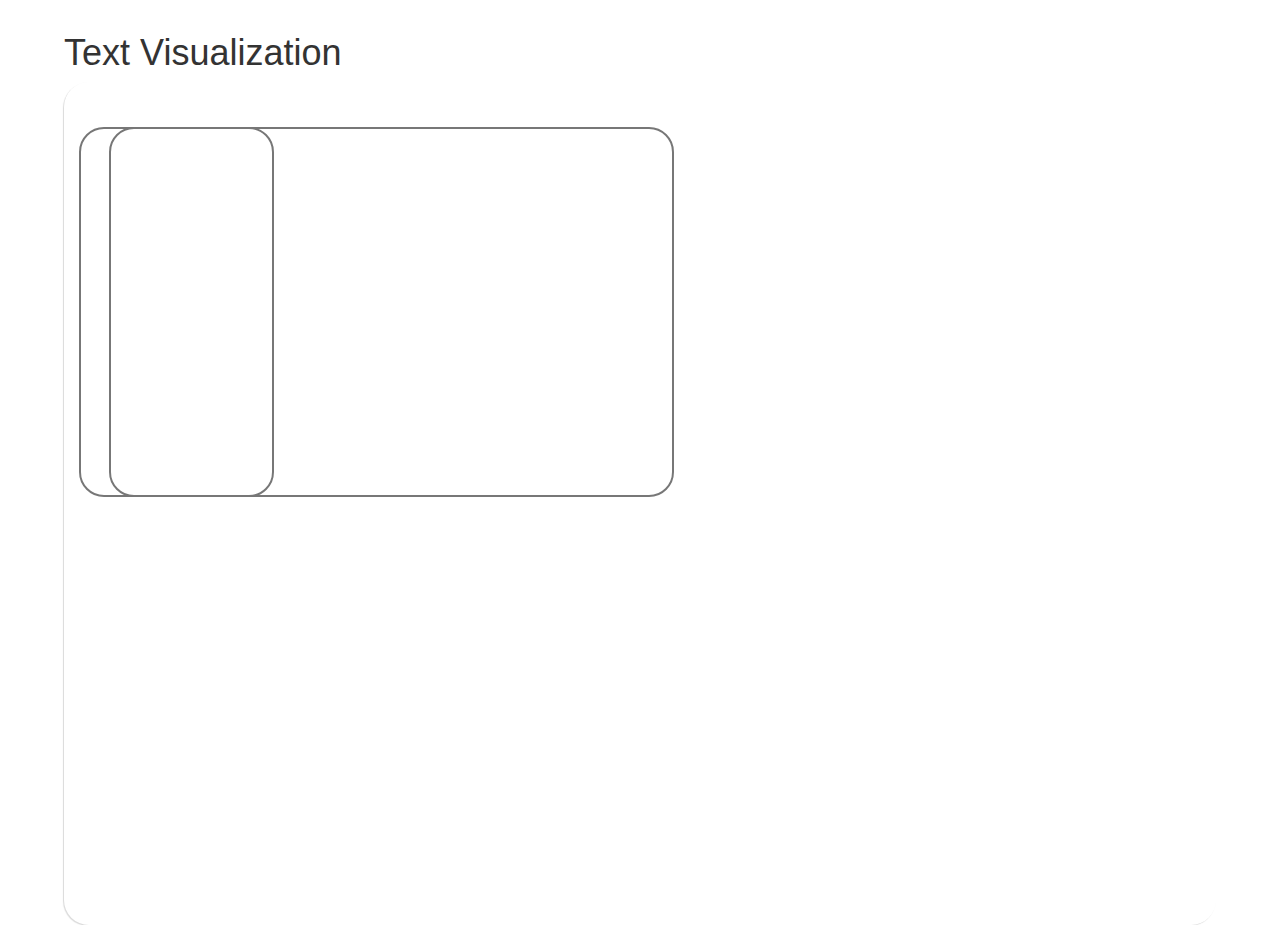
<file: docs/disease.html>
<meta charset="utf-8">
<head>
  <script src="https://ajax.googleapis.com/ajax/libs/jquery/1.12.4/jquery.min.js"></script>
  <script src="https://d3js.org/d3.v3.js"></script>

  <script src="https://maxcdn.bootstrapcdn.com/bootstrap/3.3.7/js/bootstrap.min.js"></script>
  <script src="js/hashtable.js"></script>
  <script src="js/d3cloud.js"></script>
  <script src="js/d3-tooltip.js"></script>
  <script src="js/terms-gen.js"></script>
  <script src="js/cmatrix.js"></script>
  <link rel="stylesheet" href="https://maxcdn.bootstrapcdn.com/bootstrap/3.3.7/css/bootstrap.min.css">
  <link rel="stylesheet" href="css/app.css">
  <script>
    $(document).ready(function () {
      $(document.getElementsByName("chartType")).on('click', function () {
        if (this.id == "overview") {
          $("#relationshipTerm").attr("disabled", true);
        } else {
          $("#relationshipTerm").attr("disabled", false);
        }
      });
    });
  </script>
  <link rel="stylesheet" type="text/css" href="style.css">
  <title>Text Visualization</title>
</head>

<body>
<h1>Text Visualization</h1>
<div id="visualizations">
  <div id="options">
    <div id="bottomOptions">

    </div>
  </div>
  <div id="left">

    <div id="tagCloud" class="active">
    </div>
    <div id="relationshipChart" class="inactive">
    </div>
  </div>
  <div id="timeline">
  </div>
</div>
</body>

<script>
  var source = "wn";
  var topTermsCount = 50;

  // stream graph variables declared globally to keep the scope for update
  var stack;
  var startDate;
  var endDate;
  var area;
  var line;
  var layers;
  var timeline;
  var defs;
  var timelineX
  var timelineY;
  var xAxis, yAxis;
  var catcolors = [];
  var streamColor = d3.scale.category20();
  // Method for creating stack layout.
  stack = d3.layout.stack().offset("silhouette")
          .values(function (d) {
            return d.monthfreq;
          })
          .x(function (d) {
            return d.month;
          })
          .y(function (d) {
            return d.freq;
          });

  //Mouse click delay variables
  var DELAY = 300, clicks = 0, timer = null;
  //Global Variable to hold the data
  var allTermsMap;
  var allTermsArray = [];
  var wnallTermsMap;
  var wnallTermsArray = [];
  var hpallTermsMap;
  var hpallTermsArray = [];

  // An array of dates in which all frequencies are zero. Used to hide a term
  // in the streamgraph (as opposed to completely deleting it).
  var zeroSeries = [{freq: 0, month: endDate}];
  zeroSeries = fillData(zeroSeries, startDate, endDate);

  //cloud svg width and height
  var cloudWidth = $("#tagCloud").width();
  var cloudHeight = $("#tagCloud").height();
  var svg = d3.select("#tagCloud").append("svg")
          .attr("width", cloudWidth)
          .attr("height", cloudHeight)
          .append("g")
          .attr("transform", "translate(" + cloudWidth / 2 + "," + cloudHeight / 2 + ")");

  /* Initialize tooltip */
  var wordTip = d3.tip()
          .attr('class', 'd3-tip')
          .offset([-10, 0])
          .html(function (d) {
            return "<strong>" + d.text + " :" + d.frequency + "</strong>";
          });
  svg.call(wordTip);
  var cloudmessages = svg.append("p")
          .attr("class", "messages")
          .attr("transform", "translate(10, 10)")
          .html("Updating...");
  var parse = d3.time.format("%Y %m %d %H");
  var start = parse.parse("2017 01 01 00");
  var end = parse.parse("2017 02 01 00");
  var topTerms;
  var wnrawdata = [];
  var hprawdata = [];
  var myWordCloud;
  var fill = d3.scale.category20();
  var personcolor = [];
  var misccolor = [];
  var orgcolor = [];
  var locationcolor = [];
  var color1 = d3.hsl("#cdf6d2");
  var brush;
  var sizeScale = d3.scale.linear()
          .range([5, 80]);
  $(document).ready(function () {
    var termsData;
    //Create a new instance of the word cloud visualisation.
    myWordCloud = wordCloud('#tagCloud');
//    loadData("data/wikinews.tsv", "wn")
      loadData("data/diseaseData.csv", "wn")
//      loadData("data/huffington.tsv", "wn")
//      loadData("data/americablog.tsv", "wn")
  });

  function loadData(filename, source) {
    var localallTermsArray = [];
    var localallTermsMap;
    var data = preProcessData();
    data.startProcess(filename, function (data) {
      cloudmessages.attr("opacity", 1);
      localallTermsMap = data;
      var monthly = [];
      var currmonth;
      for (var term in data) {
        monthly = []
        var entry = {};
        entry.term = term;
        entry.values = {};
        for (var val in data[term]) {
          if (val == "frequency") {
            entry.values.frequency = data[term][val];
          }
          else if (val == "category") {
            entry.values.category = data[term][val];
          }
          else {
            currmonth = parse.parse(val);
            monthly.push({
              "month": currmonth,
              "freq": data[term][val].freq,
              "blogs": data[term][val].blogs
            })
          }
        }
        entry.values.monthfreq = monthly;


        localallTermsArray.push(entry)
      }

      if (source == "wn") {
        wnallTermsArray = localallTermsArray;
        wnallTermsMap = localallTermsMap;
        allTermsArray = wnallTermsArray;
        allTermsMap = wnallTermsMap
        topTerms = getTopTerms(allTermsArray);
        showNewWords(myWordCloud, topTerms);
        //Set stream graph, topterms.monthfreq contains monthly frequency
        setStreamGraph();
      }
      else {
        hpallTermsArray = localallTermsArray;
        hpallTermsMap = localallTermsMap;
        allTermsArray = hpallTermsArray;
        allTermsMap = hpallTermsMap
        topTerms = getTopTerms(allTermsArray);
        showNewWords(myWordCloud, topTerms);
        updateStreamGraph(topTerms,false)
        //Set stream graph, topterms.monthfreq contains monthly frequency

      }
      cloudmessages.attr("opacity", 0);

    });
  }

  //getTopTerms based on start and end dates
  function getTopTerms(allTermsArray) {
    var monthlyData = [];
    var currmonth;
    var blogs = [];
    var monthfreq = [];
// console.log(allTermsArray);
    allTermsArray.forEach(function (d, i) {
      var months = d.values.monthfreq;
      var freq = 0;
      blogs = [];
      monthfreq = [];
      for (var i = 0; i < months.length; i++) {
        currmonth = months[i].month;
        if (currmonth >= start && currmonth <= end) {
          freq = freq + months[i].freq;

          months[i].blogs.forEach(function (b) {
            blogs.push(b);

          })
          monthfreq.push(months[i]);
        }
      }
      if (freq > 0)

        monthlyData.push({
          "term": d.term,
          "freq": freq,
          "blogs": blogs,
          "monthfreq": monthfreq,
          "category": d.values.category
        });
    });

    monthlyData.sort(function (a, b) {
      return b.freq - a.freq;
    })
    //
    //get top 50 terms
    topTerms = monthlyData.slice(0, topTermsCount)
    //sort by month
    topTerms.forEach(function (currterm) {
      currterm.monthfreq.sort(function (a, b) {
        return a.month - b.month;
      })
    })

    topTerms.sort(function (a, b) {
      if (a.category == b.category) {
        return (a.freq < b.freq) ? -1 : (a.freq > b.freq) ? 1 : 0;
      }
      else {
        return (a.category < b.category) ? -1 : 1;
      }
    });

    personcolor = [];
    locationcolor = [];
    misccolor = [];
    orgcolor = [];
    var personcount = 0;
    var locationcount = 0;
    var misccount = 0;
    var orgcount = 0;
    for (var i = 0; i < topTerms.length; i++) {
      var cat = topTerms[i].category;
      if (cat == "Person")
        personcount++
      else if (cat == "Location")
        locationcount++
      else if (cat == "Misc")
        misccount++
      else if (cat == "Organization")
        orgcount++
    }
    var currpersinc = 0.1;
    var currlocinc = 0.1;
    var currmiscinc = 0.1;
    var currorginc = 0.1;
    var colorP = d3.hsl("#d62728");
    var colorM = d3.hsl("#ff7f0e");
    var colorO = d3.hsl("#1f77b4");
    var colorL = d3.hsl("#008400");
    var persinc = 1 / personcount;
    var locinc = 1 / locationcount;
    var miscinc = 1 / misccount;
    var orginc = 1 / orgcount;
    for (var i = 0; i < topTerms.length; i++) {
      var cat = topTerms[i].category;
      if (cat == "Person") {
        currpersinc = currpersinc + persinc;
        personcolor[topTerms[i].term] = colorP.darker(currpersinc)
      }
      else if (cat == "Location") {
        currlocinc = currlocinc + locinc;
        locationcolor[topTerms[i].term] = colorL.darker(currlocinc)
      }
      if (cat == "Misc") {
        currmiscinc = currmiscinc + miscinc;
        misccolor[topTerms[i].term] = colorM.darker(currmiscinc)
      }
      if (cat == "Organization") {
        currorginc = currorginc + orginc;
        orgcolor[topTerms[i].term] = colorO.darker(currorginc)
      }
    }
    catcolors = [];
    for (var term in orgcolor) {
      catcolors[term] = orgcolor[term];
    }
    for (var term in locationcolor) {
      catcolors[term] = locationcolor[term];
    }
    for (var term in misccolor) {
      catcolors[term] = misccolor[term];
    }
    for (var term in personcolor) {
      catcolors[term] = personcolor[term];
    }

     console.log(topTerms);
     // debugger;
    return topTerms;
  }


  function getTopTerms_particularTerm(inputterm) {
    var localallTermsArray = [];
    var allTerms = new Object();
    d3.tsv("data/wikinews.tsv", function (data) {
      rawdata = data;
      var blogs = []
      for (var v in wnallTermsMap[inputterm]) {
        if (v == "category" || v == "frequency")
          continue;
        wnallTermsMap[inputterm][v].blogs.forEach(function (d) {
          blogs.push(d);
        })
      }

      var lines = 0;
      blogs.forEach(function (blognumber) {
        ++lines;
        var time = rawdata[blognumber - 1].time;
        var month = rawdata[blognumber - 1].time.substring(0, 4) + " " + rawdata[blognumber - 1].time.substring(5, 7);
        var words = rawdata[blognumber - 1].person.split("|")

        words.forEach(function (d) {

          if (d != "") {
            //allTerms consideration.
            if (allTerms[d]) {
              var freq = allTerms[d].frequency;
              allTerms[d].frequency = freq + 1;
              if (allTerms[d][month]) {
                allTerms[d][month].freq = allTerms[d][month].freq + 1;
                allTerms[d][month].blogs.push(lines);
              }
              else {
                allTerms[d][month] = new Object();
                allTerms[d][month].freq = 1;
                allTerms[d][month].blogs = [];
                allTerms[d][month].blogs.push(lines);

              }
            }
            else {
              allTerms[d] = new Object();
              allTerms[d].frequency = 1;
              allTerms[d].category = "Person";
              if (allTerms[d][month]) {
                allTerms[d][month].freq = allTerms[d][month].freq + 1;
                allTerms[d][month].blogs.push(lines);
              }
              else {
                allTerms[d][month] = new Object();
                allTerms[d][month].freq = 1;
                allTerms[d][month].blogs = [];
                allTerms[d][month].blogs.push(lines);

              }

            }

          }

        })

        words = rawdata[blognumber - 1].location.split("|")

        words.forEach(function (d) {

          if (d != "") {
            //allTerms consideration.
            if (allTerms[d]) {
              var freq = allTerms[d].frequency;
              allTerms[d].frequency = freq + 1;
              if (allTerms[d][month]) {
                allTerms[d][month].freq = allTerms[d][month].freq + 1;
                allTerms[d][month].blogs.push(lines);
              }
              else {
                allTerms[d][month] = new Object();
                allTerms[d][month].freq = 1;
                allTerms[d][month].blogs = [];
                allTerms[d][month].blogs.push(lines);

              }
            }
            else {
              allTerms[d] = new Object();
              allTerms[d].frequency = 1;
              allTerms[d].category = "Location";
              if (allTerms[d][month]) {
                allTerms[d][month].freq = allTerms[d][month].freq + 1;
                allTerms[d][month].blogs.push(lines);
              }
              else {
                allTerms[d][month] = new Object();
                allTerms[d][month].freq = 1;
                allTerms[d][month].blogs = [];
                allTerms[d][month].blogs.push(lines);

              }

            }

          }

        })

        words = rawdata[blognumber - 1].organization.split("|")
        words.forEach(function (d) {

          if (d != "") {
            //allTerms consideration.
            if (allTerms[d]) {
              var freq = allTerms[d].frequency;
              allTerms[d].frequency = freq + 1;
              if (allTerms[d][month]) {
                allTerms[d][month].freq = allTerms[d][month].freq + 1;
                allTerms[d][month].blogs.push(lines);
              }
              else {
                allTerms[d][month] = new Object();
                allTerms[d][month].freq = 1;
                allTerms[d][month].blogs = [];
                allTerms[d][month].blogs.push(lines);

              }
            }
            else {
              allTerms[d] = new Object();
              allTerms[d].frequency = 1;
              allTerms[d].category = "Organization";
              if (allTerms[d][month]) {
                allTerms[d][month].freq = allTerms[d][month].freq + 1;
                allTerms[d][month].blogs.push(lines);
              }
              else {
                allTerms[d][month] = new Object();
                allTerms[d][month].freq = 1;
                allTerms[d][month].blogs = [];
                allTerms[d][month].blogs.push(lines);

              }

            }

          }

        })

        words = rawdata[blognumber - 1].miscellaneous.split("|")

        words.forEach(function (d) {

          if (d != "") {
            //allTerms consideration.
            if (allTerms[d]) {
              var freq = allTerms[d].frequency;
              allTerms[d].frequency = freq + 1;
              if (allTerms[d][month]) {
                allTerms[d][month].freq = allTerms[d][month].freq + 1;
                allTerms[d][month].blogs.push(lines);
              }
              else {
                allTerms[d][month] = new Object();
                allTerms[d][month].freq = 1;
                allTerms[d][month].blogs = [];
                allTerms[d][month].blogs.push(lines);

              }
            }
            else {
              allTerms[d] = new Object();
              allTerms[d].frequency = 1;
              allTerms[d].category = "Misc";
              if (allTerms[d][month]) {
                allTerms[d][month].freq = allTerms[d][month].freq + 1;
                allTerms[d][month].blogs.push(lines);
              }
              else {
                allTerms[d][month] = new Object();
                allTerms[d][month].freq = 1;
                allTerms[d][month].blogs = [];
                allTerms[d][month].blogs.push(lines);

              }

            }

          }

        })
      })
      var monthly = [];
      var currmonth;
      for (var term in allTerms) {
        monthly = []
        var entry = {};
        entry.term = term;
        entry.values = {};
        for (var val in allTerms[term]) {
          if (val == "frequency") {
            entry.values.frequency = allTerms[term][val];
          }
          else if (val == "category") {
            entry.values.category = allTerms[term][val];
          }
          else {
            currmonth = parse.parse(val);
            monthly.push({
              "month": currmonth,
              "freq": allTerms[term][val].freq,
              "blogs": allTerms[term][val].blogs
            })
          }
        }
        entry.values.monthfreq = monthly;


        localallTermsArray.push(entry)
      }

      topTerms = getTopTerms(localallTermsArray);
      stack = stack.offset("silhouette");
      updateStreamGraph(topTerms, true);
      plotRelations()
    })
    // return relatedwordsArray;

  }
  function minDate(data) {
    return d3.min(data, function (d) {
      var localMin = d3.min(d.monthfreq, function (d) {
        return d.month;
      });
      return localMin;
    });
  }

  function maxDate(data) {
    return d3.max(data, function (d) {
      var localMax = d3.max(d.monthfreq, function (d) {
        return d.month;
      });
      return localMax;
    });
  }

  function showNewWords(vis, words) {


    vis.update(words)
  }

  // Encapsulate the word cloud functionality
  function wordCloud(selector) {

    //Draw the word cloud
    function draw(words) {
      console.log(words);
       words.sort(function(a, b) {
      return a.frequency -b.frequency;
    });
      var cloud = svg.selectAll("g text")
              .data(words, function (d) {
                return d.text;
              })

      //Entering words
      cloud.enter().append("text")
              .style("font-size", function (d) {
                return d.size + "px";
              })
              .style("font-family", "Impact")
              .style("fill", function (d, i) {
                 return streamColor(i);
              })
              .style("cursor", "pointer")
              .style("pointer-events", "all")
              .attr("text-anchor", "middle")
              .attr("transform", function (d) {
                return "translate(" + [d.x, d.y] + ")rotate(" + d.rotate + ")";
              })
              .attr("class", "cloud-terms")
              .text(function (d) {
                return d.text;
              })
              .on("mousemove", function (d) {
                //  d3.select(this).attr("opacity", "0.6");
                wordTip.show(d, this);
                highlightLayer({term: d.text});
              })
              .on("mouseout", function (d) {
                d3.select(this).attr("opacity", "1");
                wordTip.hide();
                unhighlightLayer();
              })
              //handle single and double clicks
              .on("click", function (d) {
                clicks++;  //count clicks to know the double click
                if (clicks === 1) {
                  timer = setTimeout(function () {
                    //perform single-click action
                    //Click Logic goes here
                    svg.selectAll(".cloud-terms")
                            .style("fill", function (d1, i) {
                              if (d.text == d1.text)
                                d1.active = !d1.active;
                              if (d1.active == undefined || d1.active == false)
                                return "grey";
                              else
                                return catcolors[d1.text];
                            })

                    stack = stack.offset("wiggle");

                    var startDate = minDate(topTerms);

                    var endDate = maxDate(topTerms);

                    // Hide/show the corresponding layer in the timeline.
                    topTerms.forEach(function (d1) {
                      if (d1.tempValues == undefined) {
                        d1.tempValues = d1.monthfreq;
                      }
                      if (d1.term == d.text) {
                        // If this element is the one that needs to be changed.
                        if (d.active == false) {
                          d1.monthfreq = fillData([{freq: 0, month: startDate}], endDate, startDate);
                        } else {
                          d1.monthfreq = d1.tempValues;
                        }
                      }
                    });

                    updateStreamGraph(topTerms, true);

                    clicks = 0;             //after action performed, reset counter

                  }, DELAY);

                } else {
                  clearTimeout(timer);    //prevent single-click action
                  //perform double-click action
                  svg.selectAll(".cloud-terms")

                          .style("fill", function (d1, i) {
                            d1.active = false;
                            if (d.text == d1.text) {
                              d1.active = true;
                              return catcolors[d1.text];
                            }

                            else
                              return "grey";
                          })

                  stack = stack.offset("silhouette");

                  var startDate = minDate(topTerms);

                  var endDate = maxDate(topTerms);

                  // Hide/show the corresponding layer in the timeline.
                  topTerms.forEach(function (d1) {
                    if (d1.tempValues == undefined) {
                      d1.tempValues = d1.monthfreq;
                    }
                    if (d1.term != d.text) {
                      d1.monthfreq = fillData([{freq: 0, month: minDate}], endDate, startDate);
                    } else {
                      d1.monthfreq = d1.tempValues;
                    }
                  });

                  updateStreamGraph(topTerms, true);

                  clicks = 0;             //after action performed, reset counter
                }

              })

      //Entering and existing words
      cloud.transition()
              .duration(100)
              .style("font-size", function (d) {
                return d.size + "px";
              })
              .attr("transform", function (d) {
                return "translate(" + [d.x, d.y] + ")rotate(" + d.rotate + ")";
              })
              .style("fill-opacity", 1);

      //Exiting words
      cloud.exit()
              .transition()
              .duration(100)
              .style('fill-opacity', 1e-6)
              .attr('font-size', 1)
              .remove();

    }


    return {
      update: function (words) {
        var newHighRange;
        if ($("#tagCloud").width() > 430)
          newHighRange = 80;
        else
          newHighRange = 60;
        sizeScale.domain([d3.min(words, function (d) {
          return d.freq
        }), d3.max(words, function (d) {
          return d.freq
        })])

        var newLowRange = Math.floor((newHighRange) / words.length) + 9;
        sizeScale.range([newLowRange, newHighRange]);


        d3.layout.cloud().size([cloudWidth, cloudHeight])
                .timeInterval(Infinity)
                .words(words.map(function (d) {
                  return {text: d.term, size: sizeScale(d.freq), frequency: d.freq, active: true, category: d.category};
                }))
                .padding(3)
                .rotate(function () {
                  return ~~(Math.random() * 2) * 90;
                })
                .font("Impact")
                .fontSize(function (d) {
                  return d.size
                })
                .on("end", draw)
                .start();
      }
    }
  }

  function updateData() {
    if ($("#wiki").is(":checked")) {
      setSource("wiki");
    } else {
      setSource("wiki");
    }
    topTermsCount = $('#texttermscount').val();
    start = parse.parse($('#fromYear').val() + " " + $('#fromMonth').val());
    end = parse.parse($('#toYear').val() + " " + $('#toMonth').val());
    if (source == "hp" && hpallTermsArray.length == 0) {


      loadData("data/huffington.tsv", "hp");
      cloudmessages.attr("opacity", 0);
    }
    else {


      if ($("#relationships").is(":checked") && $("#relationshipTerm").val() != "") {
        getTopTerms_particularTerm($("#relationshipTerm").val());
        $("#tagCloud").removeClass("active").addClass("inactive");
        $("#relationshipChart").addClass("active").removeClass("inactive");

      }
      else {
        $("#tagCloud").addClass("loading");
        setTimeout(function () {


          updateVisualization();
          svg.selectAll(".cloud-terms").style("fill", function (d, i) {
            return getColor(d.category, d.text);
          })
          $("#tagCloud").removeClass("loading");
        }, 0);

        // If relationships are chosen, hide tag cloud and show relationships.
        // If not, then hide relationships and show tag cloud.

      }

      // If relationships are chosen, hide tag cloud and show relationships.
      // If not, then hide relationships and show tag cloud.


    }
  }

  function brushend() {
    start = brush.extent()[0];
    end = brush.extent()[1];

    $("#tagCloud").addClass("loading");
    setTimeout(function () {
      updateVisualization();
      svg.selectAll(".cloud-terms").style("fill", function (d, i) {

        return catcolors[d.term];

      })
      $("#tagCloud").removeClass("loading");
    }, 0);

  }

  function updateVisualization() {

    $("#range").text(start.getMonth() + " " + start.getFullYear() + " TO " + end.getMonth() + " " + end.getFullYear());
    topTerms = getTopTerms(allTermsArray);
    showNewWords(myWordCloud, topTerms);
    //update stream graph, topterms.monthfreq contains monthly frequency
    updateStreamGraph(topTerms, false);
    if ($("#relationships").is(":checked")) {
      $("#tagCloud").removeClass("active").addClass("inactive");
      $("#relationshipChart").addClass("active").removeClass("inactive");
      plotRelations()
    } else {
      $("#tagCloud").addClass("active").removeClass("inactive");
      $("#relationshipChart").removeClass("active").addClass("inactive");
    }
  }

  function setStreamGraph() {
    // TODO(manorepo): Remove below comment.
    // stream code change - Moved the sub functions out of this function to make available for update.

    startDate = maxDate(topTerms);

    endDate = minDate(topTerms);

    topTerms.forEach(function (d) {
      d.monthfreq = fillData(d.monthfreq, startDate, endDate);
    });

    zeroSeries = [{freq: 0, month: endDate}];
    zeroSeries = fillData(zeroSeries, startDate, endDate);

    // Define dimensions.
    var margin = {top: 20, right: 0, bottom: 30, left: 40};
    var svgWidth = $("#timeline").width();
    var svgHeight = $("#timeline").height();
    var width = svgWidth * 0.98 - margin.left - margin.right;
    var height = svgHeight - margin.bottom - margin.top;

    // Define scales.
    timelineX = d3.time.scale()
            .range([0, width]);

    timelineY = d3.scale.linear()
            .range([height, 0]);

    // Define axes.
    xAxis = d3.svg.axis()
            .scale(timelineX)
            .orient("bottom")
            .ticks(20)
            .tickFormat(d3.time.format("%b %d"));

    yAxis = d3.svg.axis()
            .scale(timelineY)
            .orient("left")
            .ticks(7);

    // Define stacked areas and lines that separate the areas.
    area = d3.svg.area()
            .interpolate("cardinal")
            .x(function (d) {
              return timelineX(d.month);
            })
            .y0(function (d) {
                return timelineY(d.y0);
            })
            .y1(function (d) {
              return timelineY(d.y0+ d.y);
            });

    line = d3.svg.line()
            .interpolate("cardinal")
            .x(function (d) {
               // console.log(d.month)
              return timelineX(d.month);
            })
            .y(function (d) {
              return timelineY(d.y0);
            });

    // TODO: Sort topTerms by category.
    topTerms.sort(function(a, b) {
      return parseFloat(a.freq) - parseFloat(b.freq);
    });

    layers = stack(topTerms);

    timelineX.domain([endDate, startDate]);
    timelineY.domain([0, d3.max(layers, function (d) {
      var localMax = d3.max(d.monthfreq, function (d) {
        return d.y0 + d.y;
      });
      return localMax;
    })]);

    timeline = d3.select("#timeline").append("svg")
            .attr("width", svgWidth)
            .attr("height", svgHeight)
            .append("g")
            .attr("transform", "translate(" + margin.left + "," + margin.top + ")");

    // Define a clip path to prevent the graph from going out of its region on zoom.
    defs = timeline.append("defs");
    defs.append("clipPath")
            .attr("id", "sideClip")
            .append("rect")
            .attr("transform", "translate(0,-" + margin.top + ")")
            .attr("width", width)
            .attr("height", height + margin.top);

    // Stacked layers.
    timeline.selectAll(".layer")
            .data(layers)
            .enter().append("path")
            .attr("clip-path", "url(#sideClip)")
            .attr("class", "layer")
            .call(updateLayer)
            .on("mouseover", function (d) {
              highlightLayer(d);
              highlightWord(d);
            })
            .on("mouseout", function () {
              unhighlightLayer();
              unHighlightWord();
            });

    // Lines separating stacked layers.
    timeline.selectAll(".layerLine")
            .data(layers)
            .enter().append("path")
            .attr("clip-path", "url(#sideClip)")
            .attr("class", "layerLine")
            .call(updateLayerLine);

    // Add axes.
    timeline.append("g")
            .attr("class", "x axis")
            .attr("transform", "translate(0," + height + ")")
            .call(xAxis);

    timeline.append("g")
            .attr("class", "y axis")
            .call(yAxis);
    timeline.append("text")
        .attr("transform","rotate(-90)")
        .attr("y",0 - margin.left-4)
        .attr("x",0 - (height / 2))
        .attr("dy","1em")
        .style("text-anchor","middle")
        .text("frequency");
    timeline.append("text")
        .attr("transform", "translate(" + (width / 2) + " ," + (height+margin.bottom) + ")")
        .style("text-anchor", "middle")
        .text("Date")
        .attr("class", "axis-label")

    // Create legend.
    var legend = timeline.append("g")
        .attr("transform", "translate(" + (width - 100) + "," + (-margin.top + 2) + ")")
        .style("fill", "rgb(255, 142, 44)");

    var categoryColors = [
      { category: "Person", color: "#d62728" },
        { category: "Location", color: "rgb(44, 160, 44)" },
      { category: "Organization", color: "#1f77b4" },
      { category: "Miscellaneous", color: "#ff7f0e" }
    ];



  }

  // Fills in missing dates in 'data'. 'data' must be non-empty.
  // Assumes that 'data' is sorted by date in chronological order.
  function fillData(data, endDate, startDate) {
    var d = [],
            len = data.length,
            now = new Date(startDate),
            last = new Date(endDate),
            iterator = 0,
            y;

    while (now <= last) {
      y = 0;
      try {
        // stream code change - changed logic as the data has months in ascending order
        if (iterator < len && now.getTime() == new Date(data[iterator].month).getTime()) {
          y = data[iterator].freq;
          ++iterator;
        }
      }
      catch (exc) {
        console.log(iterator);
        debugger;
      }
      d.push({"month": new Date(now), "freq": y});
       now["setHours"](now.getHours() + 1);
    }

    return d;
  }

  function updateStreamGraph(topTerms, hasTransition) {
    startDate = maxDate(topTerms);

    endDate = minDate(topTerms);

    topTerms.forEach(function (d) {
      d.monthfreq = fillData(d.monthfreq, startDate, endDate);
    });

    layers = stack(topTerms);
    stack = stack.offset("wiggle");
    
    timelineX.domain([endDate, startDate]);
    timelineY.domain([0, d3.max(layers, function (d) {
      var localMax = d3.max(d.monthfreq, function (d) {
        return d.y0 + d.y;
      });
      return localMax;
    })]);

    // Stacked layers.
    var stackLayers = timeline.selectAll(".layer")
            .data(layers);
    stackLayers.enter().append("path")
            .attr("clip-path", "url(#sideClip)")
            .attr("class", "layer")
            .call(updateLayer)
            .on("mouseover", function (d) {
              highlightLayer(d);
              highlightWord(d);
            })
            .on("mouseout", function () {
              unhighlightLayer();
              unHighlightWord();
            });

    // Lines separating stacked layers.
    var layerLines = timeline.selectAll(".layerLine")
            .data(layers);
    layerLines.enter().append("path")
            .attr("clip-path", "url(#sideClip)")
            .attr("class", "layerLine")
            .call(updateLayerLine);

    if (hasTransition) {
      timeline.selectAll(".layer")
              .transition()
              .call(updateLayer);

      timeline.selectAll(".layerLine")
              .transition()
              .call(updateLayerLine);
    } else {
      timeline.selectAll(".layer")
              .call(updateLayer);

      timeline.selectAll(".layerLine")
              .call(updateLayerLine);
    }

    // Remove layers that should no longer be there.
    stackLayers.exit().remove();
    layerLines.exit().remove();

    // Add axes.

    timeline.select(".x.axis")
            .call(xAxis);

    timeline.select(".y.axis")
            .call(yAxis);

  }

  // Updates the stacked layers with their current data.
  function updateLayer() {
    this.attr("d", function (d) {
      return area(d.monthfreq);
    })
            .style("fill", function (d, i) {
              return streamColor(i);
            });
  }

  // Updates the lines with their current data.
  function updateLayerLine() {
    this.attr("d", function (d) {
      return line(d.monthfreq);
    });
  }

  function highlightLayer(d) {
    timeline.selectAll(".layer")
            .attr("opacity", function (d1) {
              if (d.term == d1.term) {
                return "1";
              } else {
                return "0.2";
              }
            });
    timeline.selectAll(".layerLine")
            .attr("opacity", function (d1) {
              if (d.term == d1.term) {
                return "1";
              } else {
                return "0.2";
              }
            });
  }

  function highlightWord(d) {
    var cloudText = svg.selectAll("g text")
            .each(function (d1) {
              var currentText = d3.select(this);
              if (d1.text == d.term) {
                wordTip.show(d1, this);
                currentText.attr("opacity", "1");
              } else {
                currentText.attr("opacity", "0.1");
              }
            });
    if ($("#relationshipChart").hasClass("active")) {
      wordTip.hide();

      container.selectAll("path.chord").style("opacity", function (p) {
        // COMPARE CHORD IDS
        return (p.source._id === d.term || p.target._id == d.term) ? 1 : 0.1;


      });
      container.selectAll(".group").select("path").style("opacity", function (p) {
        if (p._id == d.term)
          return 1
        else
          return 0.1

      });

    }
  }

  function unHighlightWord() {
    svg.selectAll("g text")
            .attr("opacity", "1")
            .call(wordTip.hide);
    if ($("#relationshipChart").hasClass("active")) {

      container.selectAll("path.chord").style("opacity", function (p) {
        // COMPARE CHORD IDS
        return 1;


      });
      container.selectAll(".group").select("path").style("opacity", function (p) {
        return 1;

      });

    }
  }

  function unhighlightLayer() {
    timeline.selectAll(".layer")
            .attr("opacity", "1");
    timeline.selectAll(".layerLine")
            .attr("opacity", "1");
  }
  function getColor(category, term) {
    if (category == "Person")
      return personcolor[term];
    else if (category == "Misc")
      return misccolor[term];
    else if (category == "Location")
      return locationcolor[term];
    else if (category == "Organization")
      return orgcolor[term];
    else
      return fill(i);
  }




console.log("a");
</script>
</file>
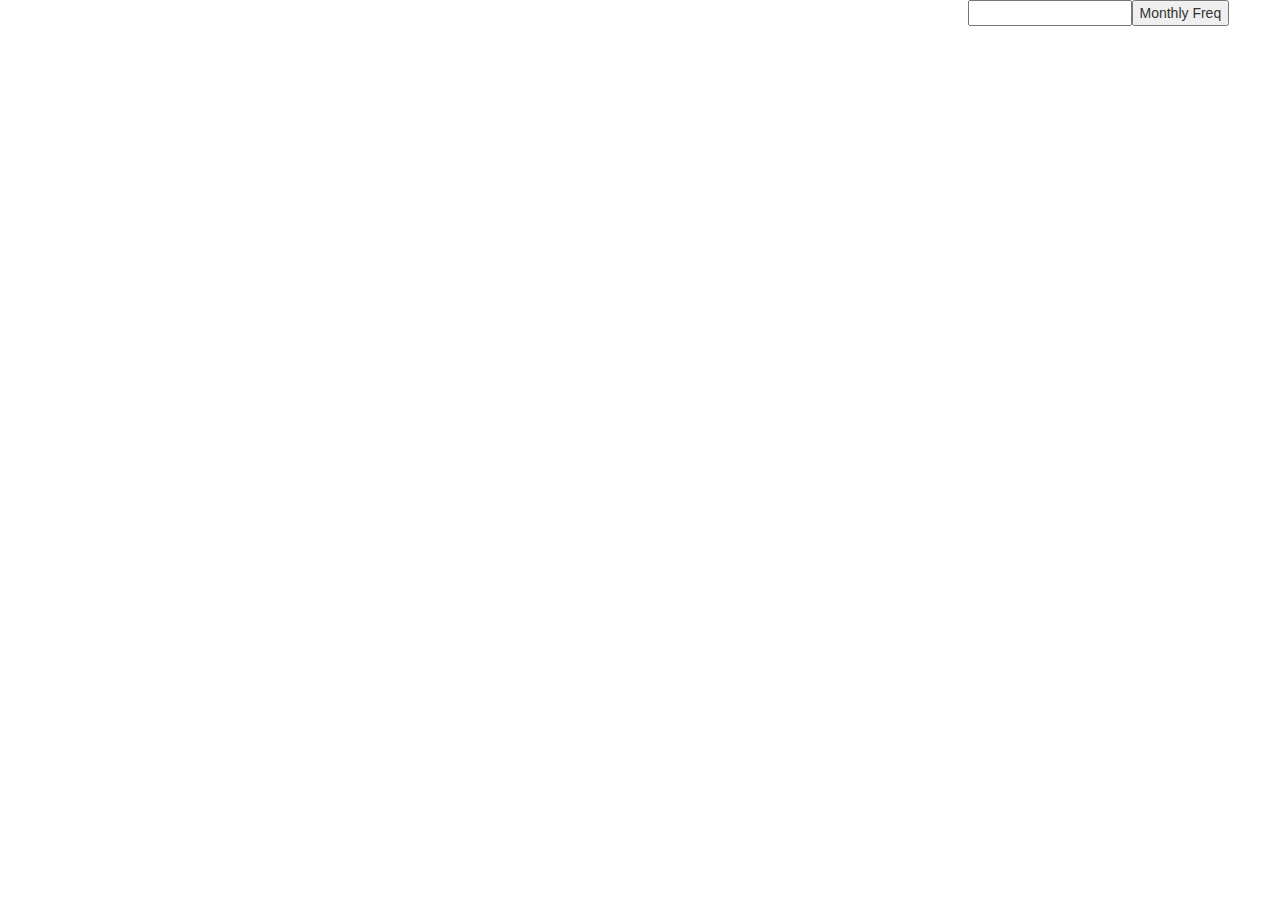
<file: docs/TermsFreqSample.html>
<!DOCTYPE html>
<meta charset="utf-8">
<html lang="en">
<head>
    <!-- Theme Made By www.w3schools.com - No Copyright -->
    <title>Text Visualization</title>
    <meta charset="utf-8">
    <meta name="viewport" content="width=device-width, initial-scale=1">
    <link rel="stylesheet" href="https://maxcdn.bootstrapcdn.com/bootstrap/3.3.7/css/bootstrap.min.css">
    <script src="https://ajax.googleapis.com/ajax/libs/jquery/1.12.4/jquery.min.js"></script>
    <script src="https://maxcdn.bootstrapcdn.com/bootstrap/3.3.7/js/bootstrap.min.js"></script>
    <script src="//d3js.org/d3.v3.min.js"></script>
    <script src="js/hashtable.js"></script>
    <link href="css/app.css" rel="stylesheet" type="text/css">
    <style>
        body {
            font-family:"Lucida Grande","Droid Sans",Arial,Helvetica,sans-serif;
        }
        .legend {
            border: 1px solid #555555;
            border-radius: 5px 5px 5px 5px;
            font-size: 0.8em;
            margin: 10px;
            padding: 8px;
        }
        .bld {
            font-weight: bold;
        }
    </style>
</head>
<body>

<div class="row">
    <div id="top" class="col col-md-6">

    </div>

<div id="secondDiv" class="col col-md-6">
    <input id="search" type="text"/><button id="btn">Monthly Freq</button>
    <div id="data" class="col col-md-6">
        </div>
</div>
    </div>
<script src="js/d3cloud.js"></script>
<script>
    var topTerms;
    var allTerms=new Hashtable();

    $(document).ready(function(){
        var termsData;
        d3.json("data/termsfrequency.json", function (data) {
            var termsData = data;
            data.forEach(function (d) {
                allTerms.put(d.term,d.properties)
            });
           var temp= allTerms.entries();
                   temp.sort(function (a,b) {
               return b[1].frequency-a[1].frequency;
            })
            temp.slice(0,49).forEach(function (d){
               $("#top") .append(d[0]+" : "+d[1].frequency+"</br>")
            } )


        });

        $('#btn').click(function () {
            var term=$('#search').val();
            $("#data").empty();
            var rel = getMonthFreq(term);
            rel.forEach(function (d) {
                $("#data").append(d.month.toString()+" : "+d.freq.toString() + "</br>");
            })
        } )
    })
    function getMonthFreq(term) {
        var termDetails = allTerms.get(term);
        var result = [];
        var Months = termDetails.monthfreq;
        $("#data").append("Total Frequency " + termDetails.frequency + "</br>");
        Months.forEach(function (d) {
            result.push({ "month": d.month, "freq": d.freq })
        });
        return result;
    }

</script>

</body>
</html>
</file>
<file: docs/css/app.css>
.d3-tip {
            line-height: 1;
            font-weight: bold;
            padding: 12px;
            background: rgba(0, 0, 0, 0.8);
            color: #fff;
            border-radius: 2px;
        }

           
            /* Style northward tooltips differently */
            .d3-tip.n:after {
                margin: -1px 0 0 0;
                top: 100%;
                left: 0;
            }
</file>
<file: docs/style.css>
body {
  background:white;
  font: 14px Arial;
  width: 90%;
  height: 95%;
  margin: auto;
  padding-top: 1%;
}

body, table {
  font: 12px Arial;
}

h5 {
  margin-top: 0px;
  margin-bottom: 5px;
}

  .d3-tip {
      /*line-height: 1;*/
      /*font-weight: bold; */
      padding: 12px;
      /*background: rgba(245, 245, 245, 0.90) !important;*/
      /*color: #000;*/
      border-radius: 2px;
      /*font-size: 13px;*/
      /*margin-top: 80px;*/
      }

.toolTip {
        font-family: "Helvetica Neue", Helvetica, Arial, sans-serif;
        position: absolute;
        display: none;
        width: auto;
        height: auto;
        background: none repeat scroll 0 0 white;
        border: 0 none;
        border-radius: 8px 8px 8px 8px;
        box-shadow: -3px 3px 15px #888888;
        color: black;
        font: 8px sans-serif;
        padding: 5px;
        text-align: center;
    }

    text {
        font: 10px sans-serif;
        color: black;
    }
    text.value {
        font-size: 10px;
        fill: black;
    }

    .axisHorizontal path{
        fill: none;
    }

    .axisHorizontal .tick line {
        stroke-width: 1;
        stroke: rgba(0, 0, 0, 0.2);
    }

    .bar {
        fill: steelblue;
        fill-opacity: .9;
    }

#visualizations {
  height: 100%;
  padding:15px;
  border-radius:25px;
  box-shadow:-1px 1px 1px rgba(0,0,0,0.15);
  background:#fff;
}

#options {
  padding: 15px;
}

#topOptions {
  display: inline-block;
}

#bottomOptions {
  display: inline-block;
}

#sourceSelection {
  float: left;
  display: inline-block;
  padding-right: 10px;
  padding-bottom: 10px;
}

#intervalSelection {
  float: left;
  display: inline-block;
  padding-right: 10px;
  padding-bottom: 10px;
}

#chartSelection {
  float: left;
  display: inline-block;
  padding-bottom: 10px;
}

#numberTermsSelection {
  float:left;
  display: inline-block;
  padding-right: 10px;
}

#updateButtonContainer {
  float: left;
  display: inline-block;
}

#left {
  float: left;
  width: 35%;
}
#left2 {
  float: left;
  min-width: 35%;
  min-height: 40%;
}

#tagCloud2{
    /*width: 40%;*/
    float: left;
}
#timeline2{
    /*width: 60%;*/
    /*float: right;*/
    /*height: 500px;*/
}

#footer2{
    
    /*width: 100%;*/
    /*border: 1px;*/
    /*height: 300px;*/
}


#footer{

/*    width: 100%;*/
    border-radius:25px;
    border: 1px;
    height: 300px;
}

#tagCloud{
    width: 40%;
    float: left;
}
#timeline{
    /*width: 60%;*/
    /*float: right;*/
    height: 300px;  
}


#footer3{
 
    width: 100%;
    border-radius:25px;
    border: 1px;
    height: 600px;
}

#container{
    float: : left;
    width: 50%; 
    height: 500px; 
    margin: 0 auto
    
}

#footerSpace{
    width: 20%;
    position: center;
    border-radius:25px;
    border: 1px;
    height: 50px;
} 

#footer4{
    width: 20%;
    position: center;
    border-radius:25px;
    border: 1px;
    height: 50px;
}
#userFreq{
    float: : right;
    width: 20%; 
    /*height: 500px; 
    margin: 0 auto*/

}

.chart div {
  width: 20%;
  float: left;
  font: 5px sans-serif;
  background-color: steelblue;
  text-align: right;
  padding: 3px;
  margin: 1px;
  color: white;
}

#intervalSlider {
  display: flex;
  width: 90%;
  margin-left: auto;
  margin-right: auto;
  padding: 1%;
  justify-content: center;
}

.active {
  display:inline-block;
}

.inactive {
  display: none;
}

.axis path,
.axis line {
    fill: none;
    stroke: grey;
    stroke-width: 1;
    shape-rendering: crispEdges;
}  

.layerLine { 
    stroke: black;
    stroke-width: 0.02;
    fill: none;
  }
  .d3-tooltip{
    background: #ccc;
    border-radius: 10px;
    padding: 8px;
    border: .6px solid black;
    margin-left: 200px;
    margin-top: 20px;
  }
  .singletwitt{
    font-size: 13px;
    font-weight: normal;
    margin-bottom: 1px;
    background: #fff;
    padding: 5px;
    padding-right: 10px;
    padding-left: 10px;
    color: #000;
  }
  #tiptable tr{
    margin-bottom: 1px;
    padding-left: 5px;
    padding-right: 5px;
    border-bottom: 1px solid #ccc;
  }
    #tiptable tr td{
    background: #fff;
    margin-bottom: 1px;
    margin-right: 1px;
    border-right: 1px solid #ccc;
  }
.col-md-5 {
    width: 42%;
    margin-right: 10px;
    height: 500px;

}
  .col-md-7 {
    width: 53%;
}

#userList{
  border: 2px solid #777;
      min-height: 600px;
      border-radius:25px;
      min-height: 400px;
}

#map{
  border-radius:25px;
  border: 2px solid #777;
  min-height: 600px;
}
#diseaseCloud{
  border-radius:3px;
  float: left;
  border: 2px solid #777;
  margin-right: 10px;
}
#diseaseStream{
  border-radius:25px;
  border: 2px solid #777;
}
#footer{


}
#footer2{
  margin-top: 25px;
}
#tagCloud{
  border-radius:25px;
  border: 2px solid #777;
  margin-right: 10px;
  width: 42%;
  min-height: 370px;
  margin-left: 30px;
  min-height: 370px;
}
#timeline{
  border-radius:25px;
  border: 2px solid #777;
  width: 53%;
  min-height: 370px;
}
#tagCloud2{
  border-radius:25px;
  border: 2px solid #777;
  margin-right: 10px;
  width: 42%;
  min-height: 370px;
  margin-left: 30px;
  min-height: 370px;
}
#timeline2{
  border-radius:25px;
  border: 2px solid #777;
  width: 53%;
  min-height: 370px;
}
#network{
  margin-top: 25px;
  margin-bottom: 50px;
  width: 95.5%;
  margin-left: 30px;

}
#container8{

  border-radius:25px;
  width: 80%;
  margin-left: auto;
  margin-right: auto;
  border: 2px solid #777;
}
h3{
  color: #000;
  font-size: 16px;
  text-align: center;
  font-weight: bold;
}
</file>
